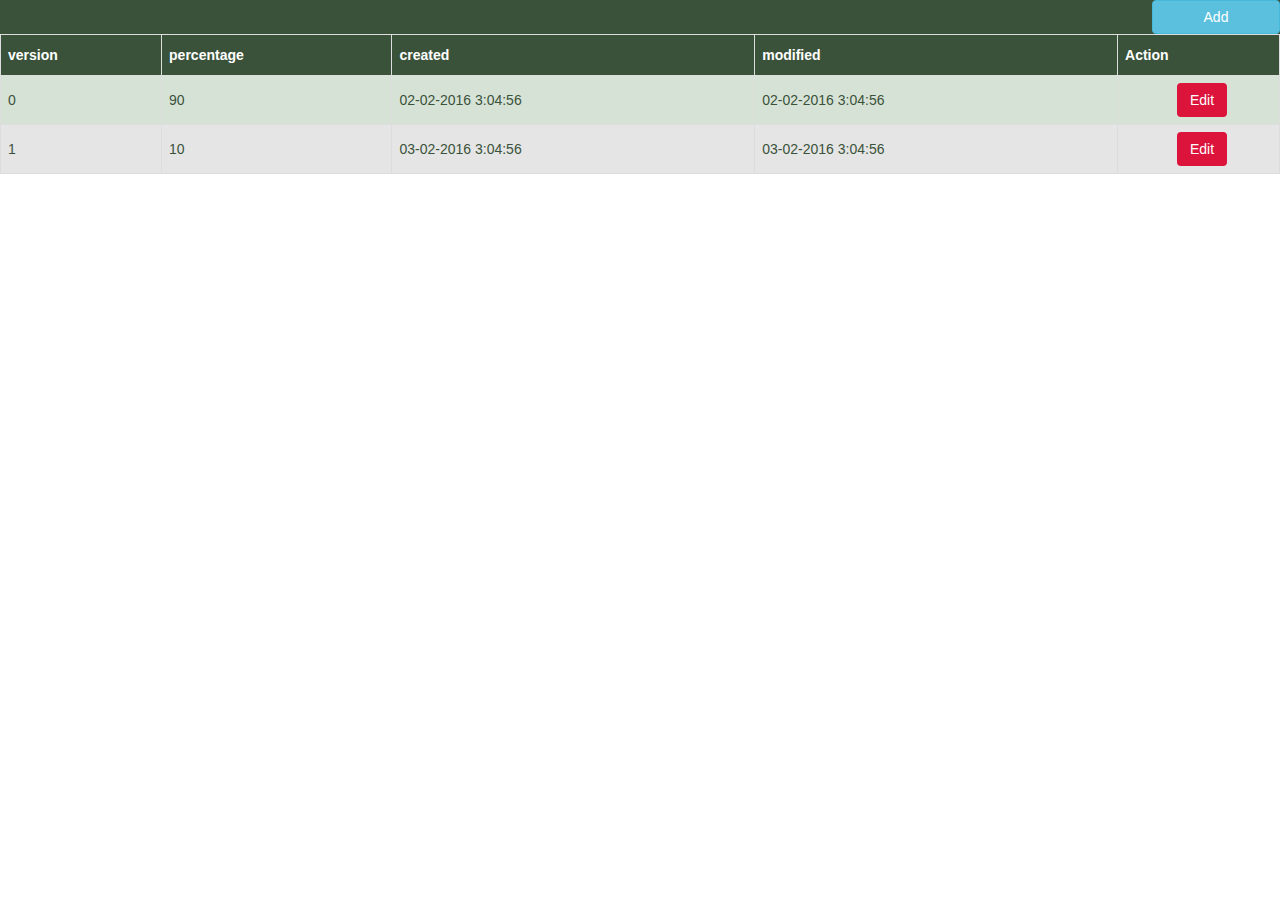
<file: index.html>
<!DOCTYPE html>
<html ng-app="dashboard">

<head>
    <title>dashboard</title>
    <meta name="viewport" content="width=device-width, initial-scale=1, maximum-scale=1" />
    <link rel="stylesheet" href="css/app.css">
    <link rel="stylesheet" href="css/bootstrap.min.css">
    
</head>

<body>

    <div ui-view>

    </div>

    <script src="libs/jquery/jquery.min.js"></script>
    <script src="libs/hammer/hammer.min.js"></script>
    <!--angularjs-->
    <script src="libs/angularjs/angular.min.js"></script>
    <script src="libs/angularjs/angular-animate.min.js"></script>
    <script src="libs/angularjs/angular-aria.min.js"></script>
    <script src="libs/angularjs/angular-ui-router.min.js"></script>
    <script src="libs/bootstrap/bootstrap.min.js"></script>
    <!--underscorejs-->
    <script src="libs/underscorejs/underscore-min.js"></script>
   
    <!--Apps-->
    <script src="js/app.js"></script>
    <script src="js/app.config.js"></script>
    <script src="js/services/apiService.js"></script>
    <script src="js/constant/constant.js"></script>
    <script src="js/controllers/dashboardCtrl.js"></script>
    <script src="js/controllers/dashboardEditCtrl.js"></script>
  
</body>

</html>
</file>
<file: css/app.css>
table {
  width:100%;
  border-collapse: collapse !important;
}

th, td {
  border: 1px solid #ddd !important;
  padding-left: 7px !important;
  text-align: left !important;
}

th {
  padding-top: 10px !important;
  padding-bottom: 10px !important;
  background-color: #3A523A !important;
  color: white !important;
}

td {
  padding-top: 7px !important;
  padding-bottom: 7px !important;
}

tr:nth-child(even) {
  background-color: #E5E5E5 !important;
}

tr:last-child td{
  border: 0 !important;
}

tr:hover {
  background-color: #D1D1D1 !important;
}

.backtable{
	background-color: #E5E5E5 !important;
	}    

  .bortr{
        border: solid #3A523A !important;
  }

  .odd {
  color: #3A523A;
  background-color: #D7E2D7;
}
.even {
    color: #3A523A;
   background-color: #E5E5E5;
}

.ptag{
      color: red;
    font-size: 18px;
}

.btn {
  background: none;
  color: inherit;
  font: inherit;
  border: none;
  outline: none;
  cursor: pointer;
}

.btn-glow {
  background: #dc143c;
    color: #fff;
    /* font-size: 1.6em; */
    font-weight: 60;
        text-transform: capitalize;
    padding: 9px 13px;
    box-shadow: 0 0 0 0 #dc143c;
    -webkit-animation: glow 1.4s linear infinite;
    animation: glow 1.4s linear infinite;
}

.center{
  text-align:center !important;
  z-index: 5;
}
.ctag{
      color: #9D08B7;
    font-size: 18px;
        text-align: center;
}

input[type="text"] {
  display: block;
  margin: 0;
  width: 90%;
  font-family: sans-serif;
  font-size: 18px;
  appearance: none;
  box-shadow: none;
  border-radius: none;
}
input[type="text"]:focus {
  outline: none;
}

.style-1 input[type="text"] {
  padding: 10px;
  border: solid 1px #dcdcdc;
  transition: box-shadow 0.3s, border 0.3s;
}
.style-1 input[type="text"]:focus,
.style-1 input[type="text"].focus {
  border: solid 1px #707070;
  box-shadow: 0 0 5px 1px #969696;
}
.kee{
  float: left;    margin-right: 8px;
}
.spantag{
float: left; padding-right:8px;
}
</file>
